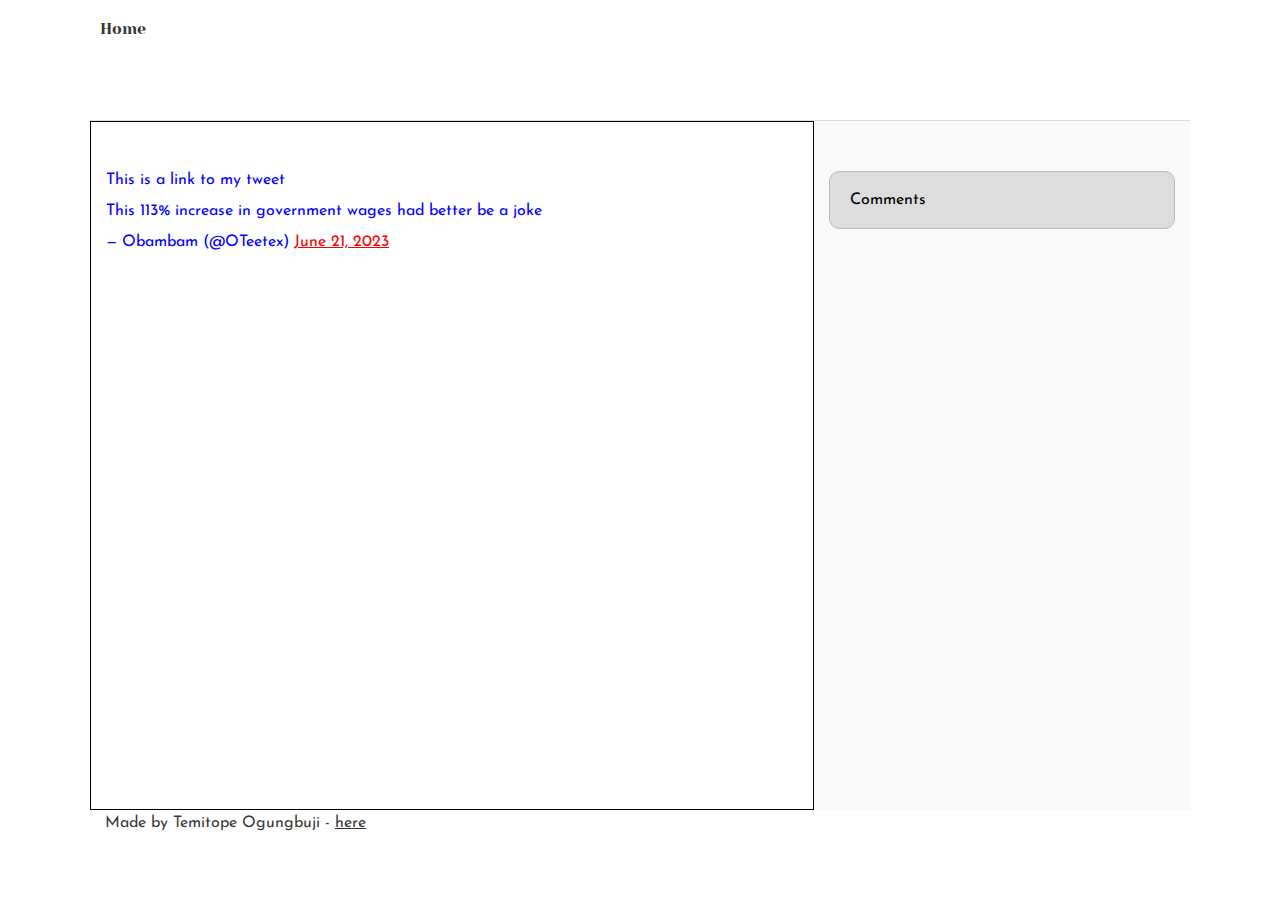
<file: css_basic/tweets.html>
<!Doctype html>
<html lang="en-US">
  <head>
    <meta charset="utf-8"/>
    <meta name="viewport" content="width=device-width, initial-scale=1.0"/>
    <link href="base.css" rel="stylesheet">
    <link href="styles.css" rel="stylesheet">
    <title>My test page</title>
  </head>
  <body>
    <header>
      <ul>
        <li><a href="index.html">Home</a></li>
      </ul>
      <br>
    </header>
    <main>
      <article>
        <p>This is a link to my tweet <blockquote class="twitter-tweet" data-lang="en" data-theme="dark"><p lang="en" dir="ltr">This 113% increase in government wages had better be a joke</p>&mdash; Obambam (@OTeetex) <a href="https://twitter.com/OTeetex/status/1671603849646202880?ref_src=twsrc%5Etfw">June 21, 2023</a></blockquote> <script async src="https://platform.twitter.com/widgets.js" charset="utf-8"></script></p>
      </article>
      <aside>
        <p>Comments</p>
      </aside>
    </main>
    <footer>
      <p>Made by Temitope Ogungbuji - <a href="index.html" target="_blank">here</a> </p>
    </footer>
  </body>
</html>
</file>
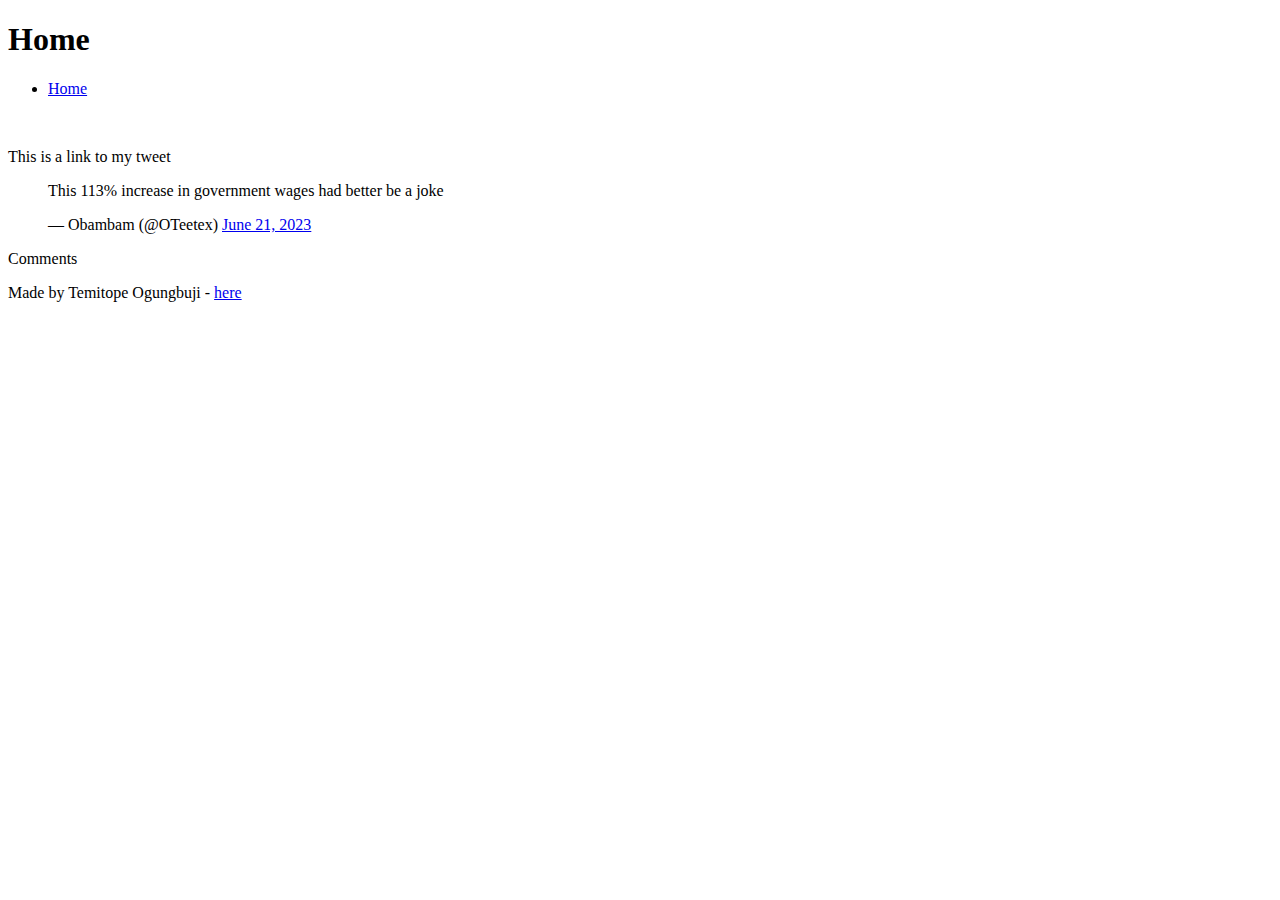
<file: html_basic/tweets.html>
<!Doctype html>
<html lang="en-US">
  <head>
    <meta charset="utf-8"/>
    <title>My test page</title>
  </head>
  <body>
    <header>
      <h1>Home</h1>
      <ul>
        <li><a href="index.html">Home</a></li>
      </ul>
      <br>
    </header>
    <main>
      <article>
        <p>This is a link to my tweet <blockquote class="twitter-tweet" data-lang="en" data-theme="dark"><p lang="en" dir="ltr">This 113% increase in government wages had better be a joke</p>&mdash; Obambam (@OTeetex) <a href="https://twitter.com/OTeetex/status/1671603849646202880?ref_src=twsrc%5Etfw">June 21, 2023</a></blockquote> <script async src="https://platform.twitter.com/widgets.js" charset="utf-8"></script></p>
      </article>
      <aside>
        <p>Comments</p>
      </aside>
    </main>
    <footer>
      <p>Made by Temitope Ogungbuji - <a href="index.html" target="_blank">here</a> </p>
    </footer>
  </body>
</html>
</file>
<file: css_basic/base.css>
/* Importing webfonts */
/* (If you're learning CSS, you should disregard that) */

@import url(https://fonts.googleapis.com/css?family=Yeseva+One);
@import url(https://fonts.googleapis.com/css?family=Josefin+Sans:400,700,700italic,400italic);


/* CSS reset rules */

html, body {
	height: 100%;
	min-height: 100%;
}
html, body, div, span, applet, object, iframe,
h1, h2, h3, h4, h5, h6, p, blockquote, pre,
a, abbr, acronym, address, big, cite, code,
del, dfn, img, ins, kbd, q, s, samp,
small, strike, sub, sup, tt, var,
b, u, i, center,
dl, dt, dd,
fieldset, form, label, legend,
table, caption, tbody, tfoot, thead, tr, th, td,
article, aside, canvas, details, embed, 
figure, figcaption, footer, header, hgroup, 
menu, nav, output, ruby, section, summary,
time, mark, audio, video {
	margin: 0;
	padding: 0;
	border: 0;
	font-size: 100%;
	font: inherit;
	vertical-align: baseline;
}
/* HTML5 display-role reset for older browsers */
article, aside, details, figcaption, figure, 
footer, header, hgroup, menu, nav, section {
	display: block;
}
body {
	line-height: 1;
}
blockquote, q {
	quotes: none;
}
blockquote:before, blockquote:after,
q:before, q:after {
	content: '';
	content: none;
}
table {
	border-collapse: collapse;
	border-spacing: 0;
}


/* Fonts and colors */

body {
	font-family: 'Josefin Sans', serif;
	color: rgba(0, 0, 0, 0.8);
}
h1, h2, h3, h4, h5, h6, header {
	font-family: 'Yeseva One', sans-serif;
}
header {
	border-bottom: 1px solid rgb(221,221,221);
	transition: border-bottom-color 1s ease;
}
header a {
	color: rgba(0, 0, 0, 0.8);
}
aside {
	background: #FAFAFA;
}
aside p {
	border: 1px solid #bbb;
	background: #ddd;
	color: black;
}
footer a {
	color: rgba(0, 0, 0, 0.8);
}
a {
	color: #F80002;
}


/* Positioning and margins */

@media (min-width: 1100px) {
	body {
		width: 1100px;
		margin: 0 auto;
	}
}

article {
	padding: 50px 15px;
}
article > *:first-child {
	margin-top: 0;
}
aside {
	padding: 50px 15px;
}
header .right {
	float: right;
	margin: 0 10px 15px;
}


/* Header */
header {
	padding: 20px 0;
	height: 80px;
}
header ul {
	list-style: none;
	margin: 0;
	padding: 0;
}
header li {
	display: inline;
	vertical-align:middle;
}
header li:first-child {
	margin: 0;
}
header li a {
	margin: 0 10px;
}
header li.logo {
	font-size: 36px;
}
header a {
	text-decoration: none;
}


/* Aside */

aside p {
	border-radius: 10px;
	padding: 20px 20px;
}


/* Footer */

footer {
	padding: 5px 15px;
	height: 80px;
}


/* Text styles and margins */

p {
	margin-bottom: 15px;
}
h1 {
	font-size: 36px;
	margin: 40px 0 20px;
}
h2 {
	font-size: 32px;
	margin: 30px 0 15px;
}
h3 {
	font-size: 28px;
	margin: 25px 0 10px;
}
h4 {
	font-size: 20px;
	font-weight: bold;
	margin: 20px 0 10px;
}
h5 {
	font-size: 18px;
	font-weight: bold;
	margin: 15px 0 10px;
}
h6 {
	font-weight: bold;
	margin: 5px 0;
}

@media (max-width: 800px) {
  body.works_on_smartphone {
  	display: block;
  }
  body.works_on_smartphone main {
  	display: block;
  }
  header .right {
  	float: none;
  }
}
</file>
<file: css_basic/styles.css>
body, main{
    display: flex;
}

body{
    flex-direction: column;
}

main{
    flex-direction: row;
    flex: auto;
}

article{
    flex: 2;
    overflow-y: auto;
    background-color: #fff;
    border: #000 solid 1px;
    color: blue;
}

aside {
    flex: 1;
    overflow-y: auto;
}
</file>
